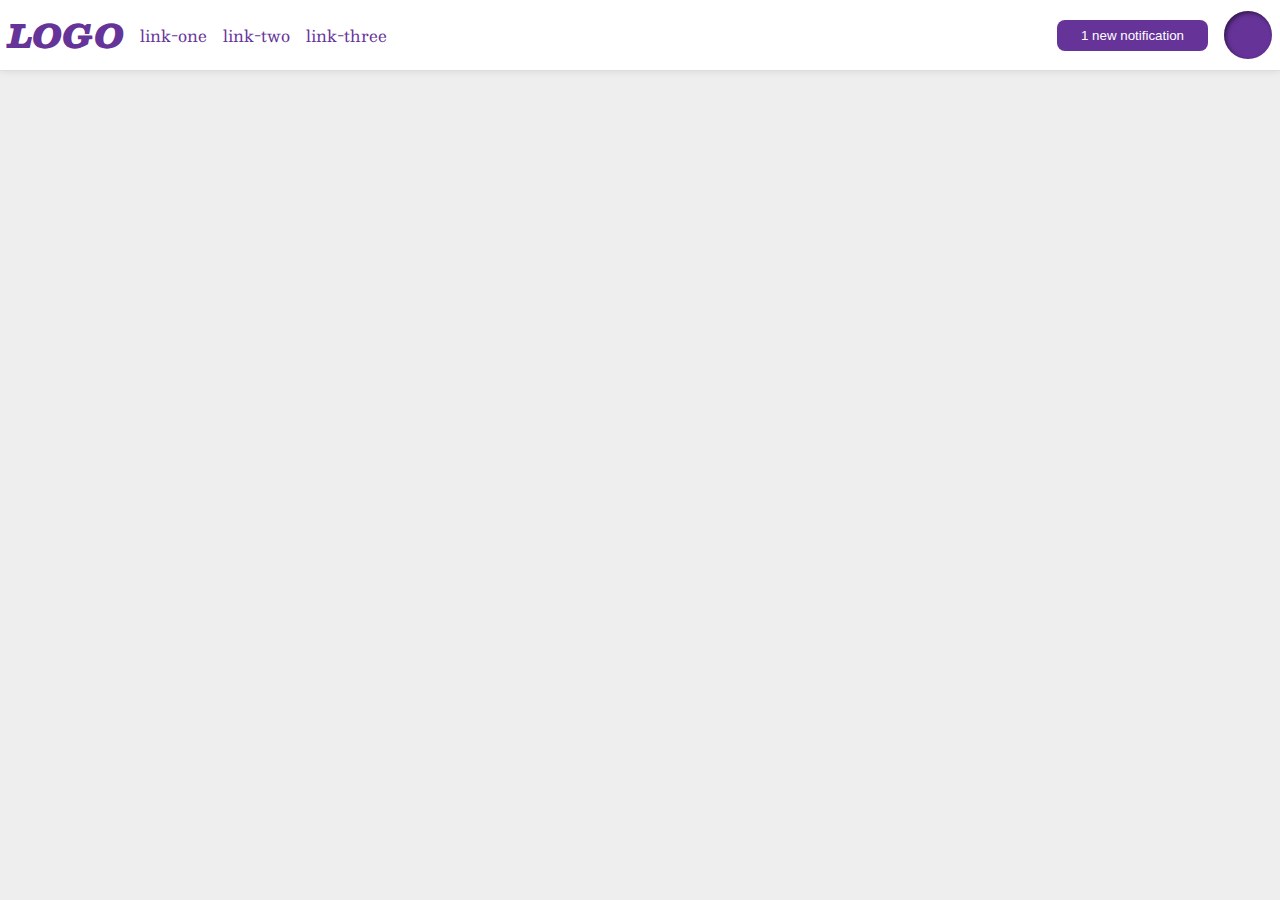
<file: flex/03-flex-header-2/index.html>
<!DOCTYPE html>
<html lang="en">

<head>
  <meta charset="UTF-8">
  <meta http-equiv="X-UA-Compatible" content="IE=edge">
  <meta name="viewport" content="width=device-width, initial-scale=1.0">
  <title>Flex Header 2</title>
  <link rel="stylesheet" href="style.css">
</head>

<body>
  <div class="header">

    <div class="header-left">
      <div class="logo">
        LOGO
      </div>
      <ul class="links">
        <li><a href="google.com">link-one</a></li>
        <li><a href="google.com">link-two</a></li>
        <li><a href="google.com">link-three</a></li>
      </ul>
    </div>

    <div class="header-right">
      <button class="notifications">
        1 new notification
      </button>
      <div class="profile-image"></div>
    </div>

  </div>
</body>

</html>
</file>
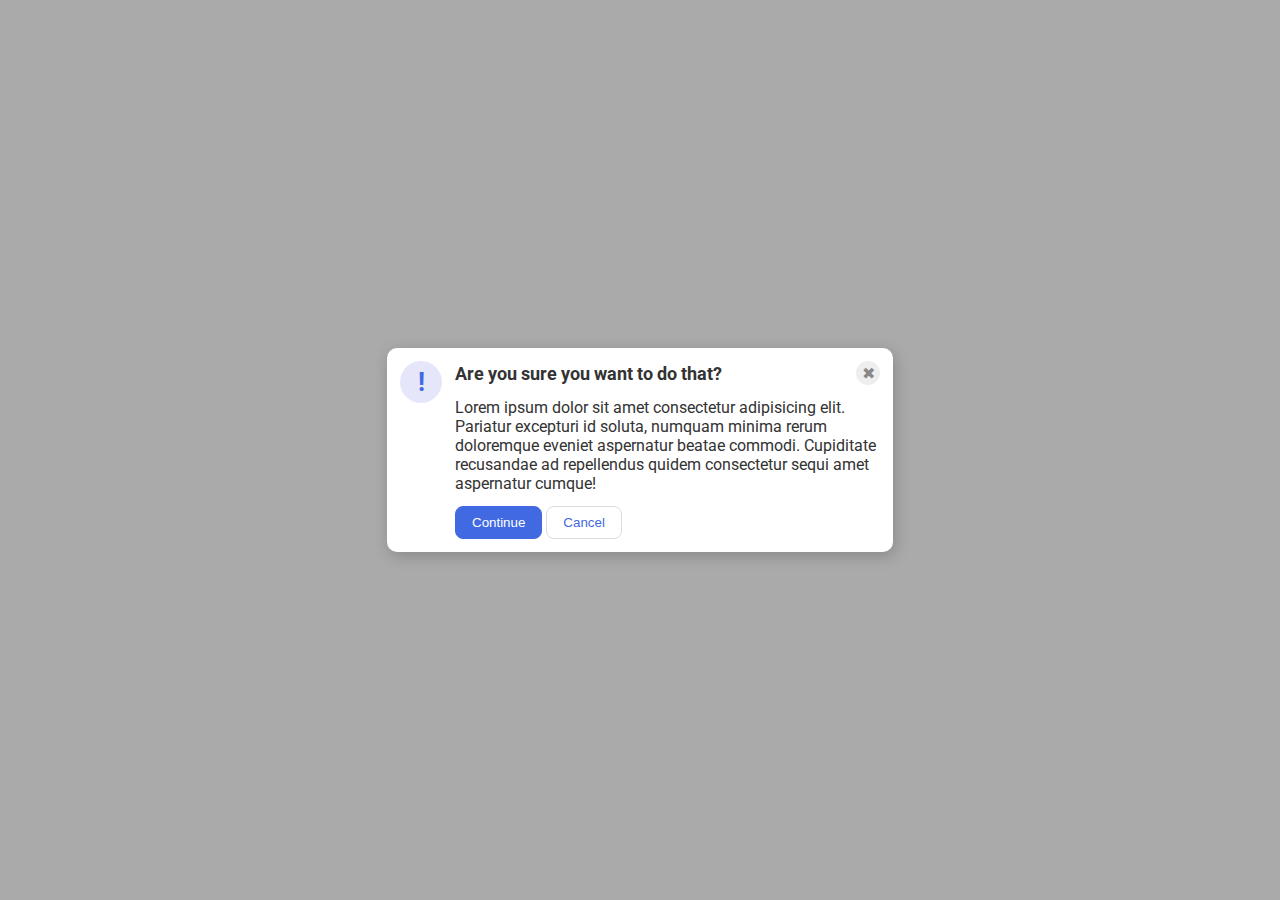
<file: flex/05-flex-modal/index.html>
<!DOCTYPE html>
<html lang="en">

<head>
  <meta charset="UTF-8">
  <meta http-equiv="X-UA-Compatible" content="IE=edge">
  <meta name="viewport" content="width=device-width, initial-scale=1.0">
  <link rel="stylesheet" href="style.css">
  <title>Modal</title>
</head>

<body>
  <div class="modal">
    <div class="icon">!</div>

    <div class="content">
      <div class="head">
        <div class="header">Are you sure you want to do that?</div>
        <div class="close-button">✖</div>
      </div>
  
      <div class="text">Lorem ipsum dolor sit amet consectetur adipisicing elit. Pariatur excepturi id soluta, numquam
        minima rerum doloremque eveniet aspernatur beatae commodi. Cupiditate recusandae ad repellendus quidem consectetur
        sequi amet aspernatur cumque!</div>
  
      <div class="buttons">
        <button class="continue">Continue</button>
        <button class="cancel">Cancel</button>
      </div>
    </div>
  </div>
</body>

</html>
</file>
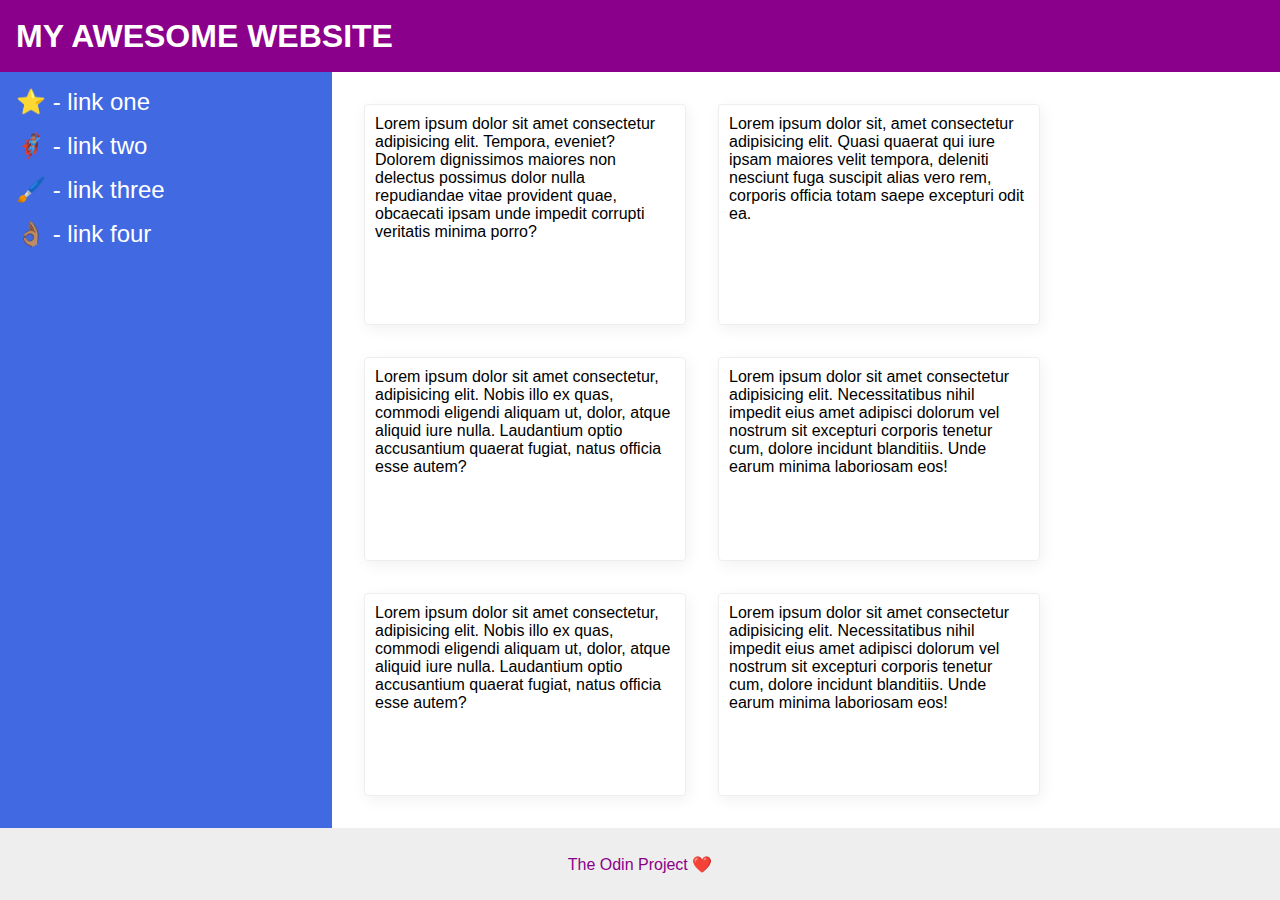
<file: flex/07-flex-layout-2/index.html>
<!DOCTYPE html>
<html lang="en">

<head>
  <meta charset="UTF-8">
  <meta http-equiv="X-UA-Compatible" content="IE=edge">
  <meta name="viewport" content="width=device-width, initial-scale=1.0">
  <title>The Holy Grail</title>
  <link rel="stylesheet" href="style.css">
</head>

<body>
  <div class="header">
    MY AWESOME WEBSITE
  </div>

  <div class="content">
    <div class="sidebar">
      <ul>
        <li><a href="#">⭐ - link one</a></li>
        <li><a href="#">🦸🏽‍♂️ - link two</a></li>
        <li><a href="#">🖌️ - link three</a></li>
        <li><a href="#">👌🏽 - link four</a></li>
      </ul>
    </div>

    <div class="card-container">
      <div class="card">Lorem ipsum dolor sit amet consectetur adipisicing elit. Tempora, eveniet? Dolorem dignissimos
        maiores non delectus possimus dolor nulla repudiandae vitae provident quae, obcaecati ipsam unde impedit
        corrupti veritatis minima porro?</div>
      <div class="card">Lorem ipsum dolor sit, amet consectetur adipisicing elit. Quasi quaerat qui iure ipsam maiores
        velit tempora, deleniti nesciunt fuga suscipit alias vero rem, corporis officia totam saepe excepturi odit ea.
      </div>
      <div class="card">Lorem ipsum dolor sit amet consectetur, adipisicing elit. Nobis illo ex quas, commodi eligendi
        aliquam ut, dolor, atque aliquid iure nulla. Laudantium optio accusantium quaerat fugiat, natus officia esse
        autem?</div>
      <div class="card">Lorem ipsum dolor sit amet consectetur adipisicing elit. Necessitatibus nihil impedit eius amet
        adipisci dolorum vel nostrum sit excepturi corporis tenetur cum, dolore incidunt blanditiis. Unde earum minima
        laboriosam eos!</div>
      <div class="card">Lorem ipsum dolor sit amet consectetur, adipisicing elit. Nobis illo ex quas, commodi eligendi
        aliquam ut, dolor, atque aliquid iure nulla. Laudantium optio accusantium quaerat fugiat, natus officia esse
        autem?</div>
      <div class="card">Lorem ipsum dolor sit amet consectetur adipisicing elit. Necessitatibus nihil impedit eius amet
        adipisci dolorum vel nostrum sit excepturi corporis tenetur cum, dolore incidunt blanditiis. Unde earum minima
        laboriosam eos!</div>
    </div>
  </div>

  <div class="footer">
    The Odin Project ❤️
  </div>
</body>

</html>
</file>
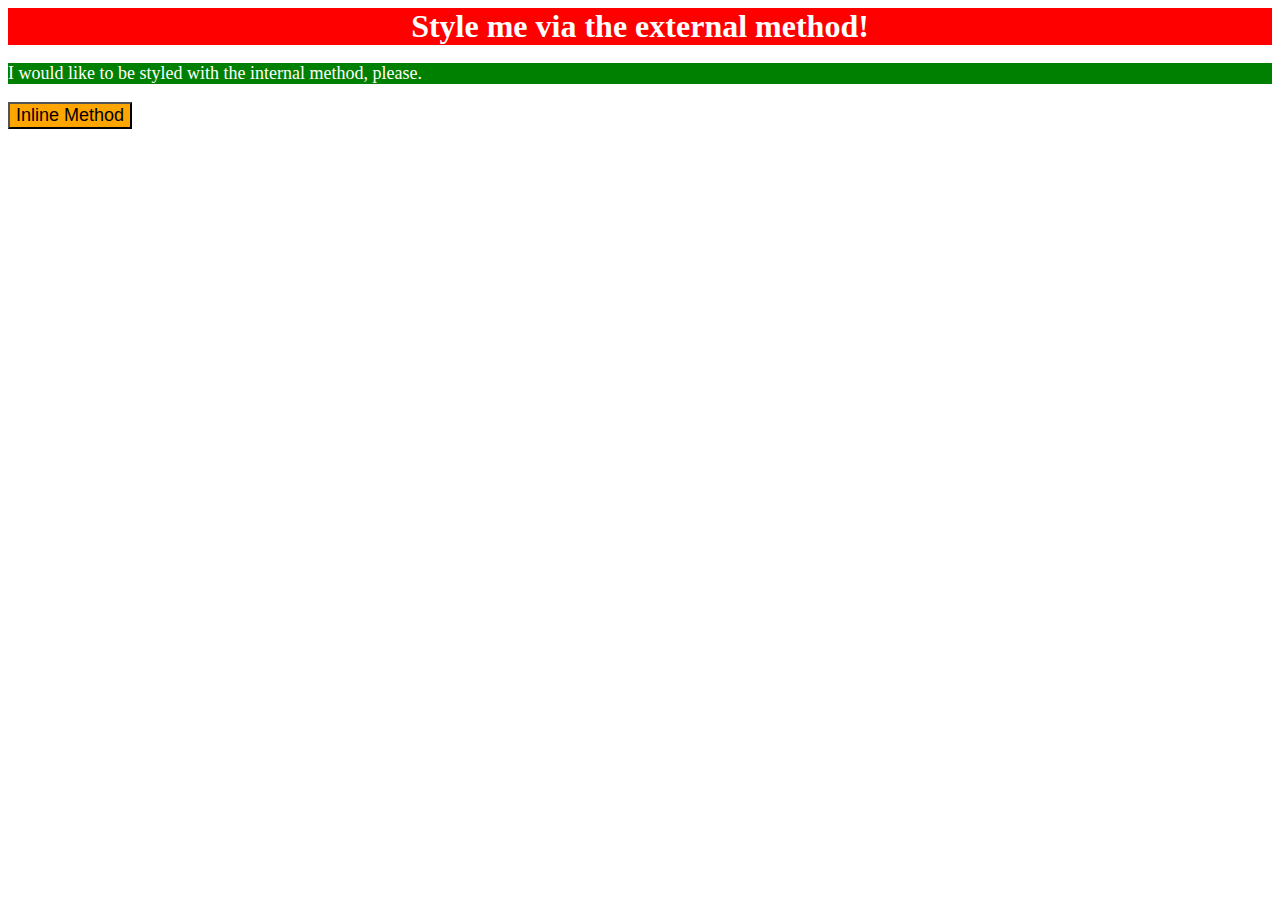
<file: foundations/01-css-methods/index.html>
<!DOCTYPE html>
<html lang="en">
  <head>
    <meta charset="UTF-8">
    <meta http-equiv="X-UA-Compatible" content="IE=edge">
    <meta name="viewport" content="width=device-width, initial-scale=1.0">
    <title>Methods for Adding CSS</title>
    <link rel="stylesheet" href="style.css">
    <style>
      p {
        background-color: green;
        color: white;
        font-size: 18px;
      }
    </style>
  </head>
  <body>
    <div>Style me via the external method!</div>
    <p>I would like to be styled with the internal method, please.</p>
    <button style="background-color: orange; font-size: 18px;">Inline Method</button>
  </body>
</html>
</file>
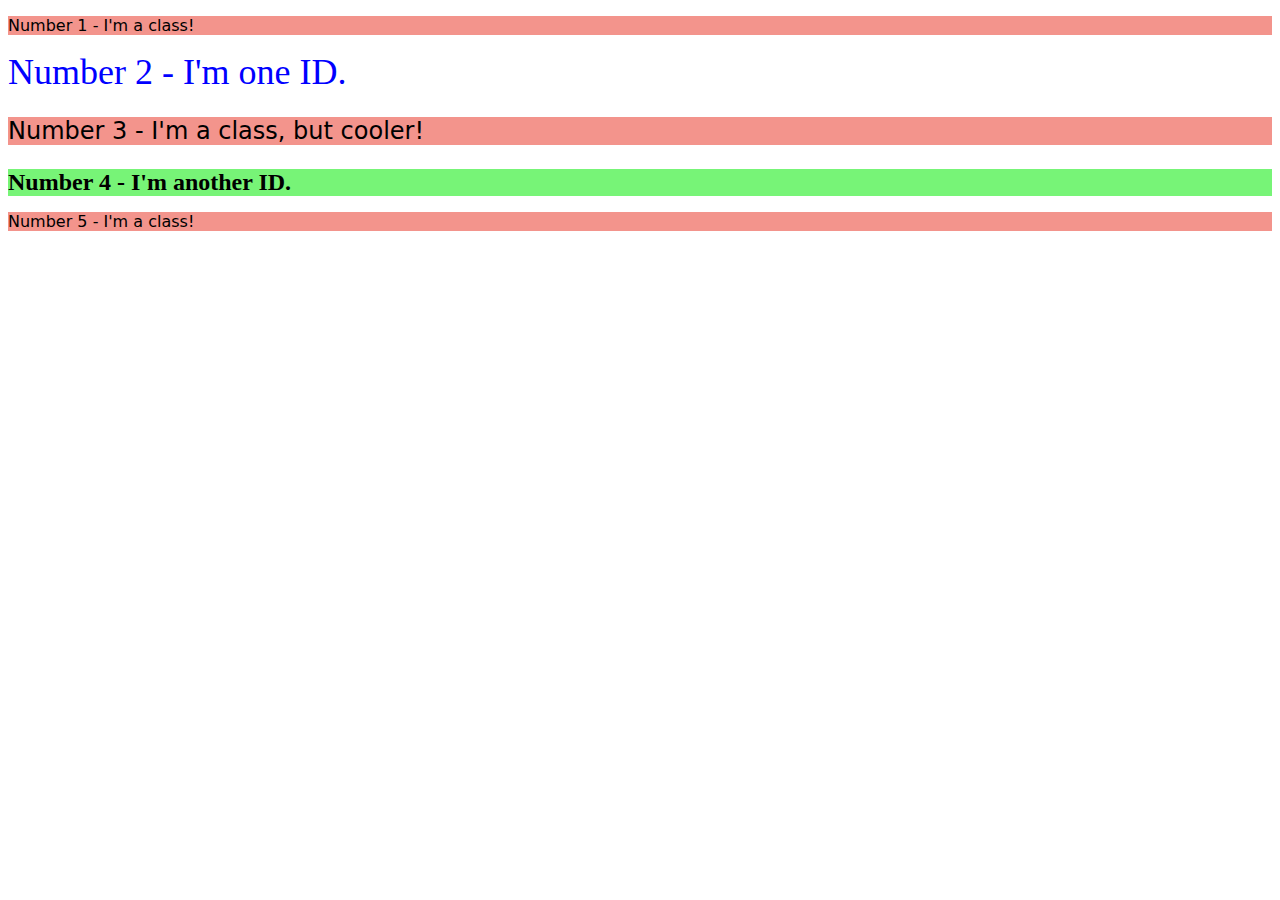
<file: foundations/02-class-id-selectors/index.html>
<!DOCTYPE html>
<html lang="en">
  <head>
    <meta charset="UTF-8">
    <meta http-equiv="X-UA-Compatible" content="IE=edge">
    <meta name="viewport" content="width=device-width, initial-scale=1.0">
    <title>Class and ID Selectors</title>
    <link rel="stylesheet" href="style.css">
  </head>
  <body>
    <p class="paras">Number 1 - I'm a class!</p>
    <div id="div1">Number 2 - I'm one ID.</div>
    <p class="paras cooler">Number 3 - I'm a class, but cooler!</p>
    <div id="div2">Number 4 - I'm another ID.</div>
    <p class="paras">Number 5 - I'm a class!</p>
  </body>
</html>
</file>
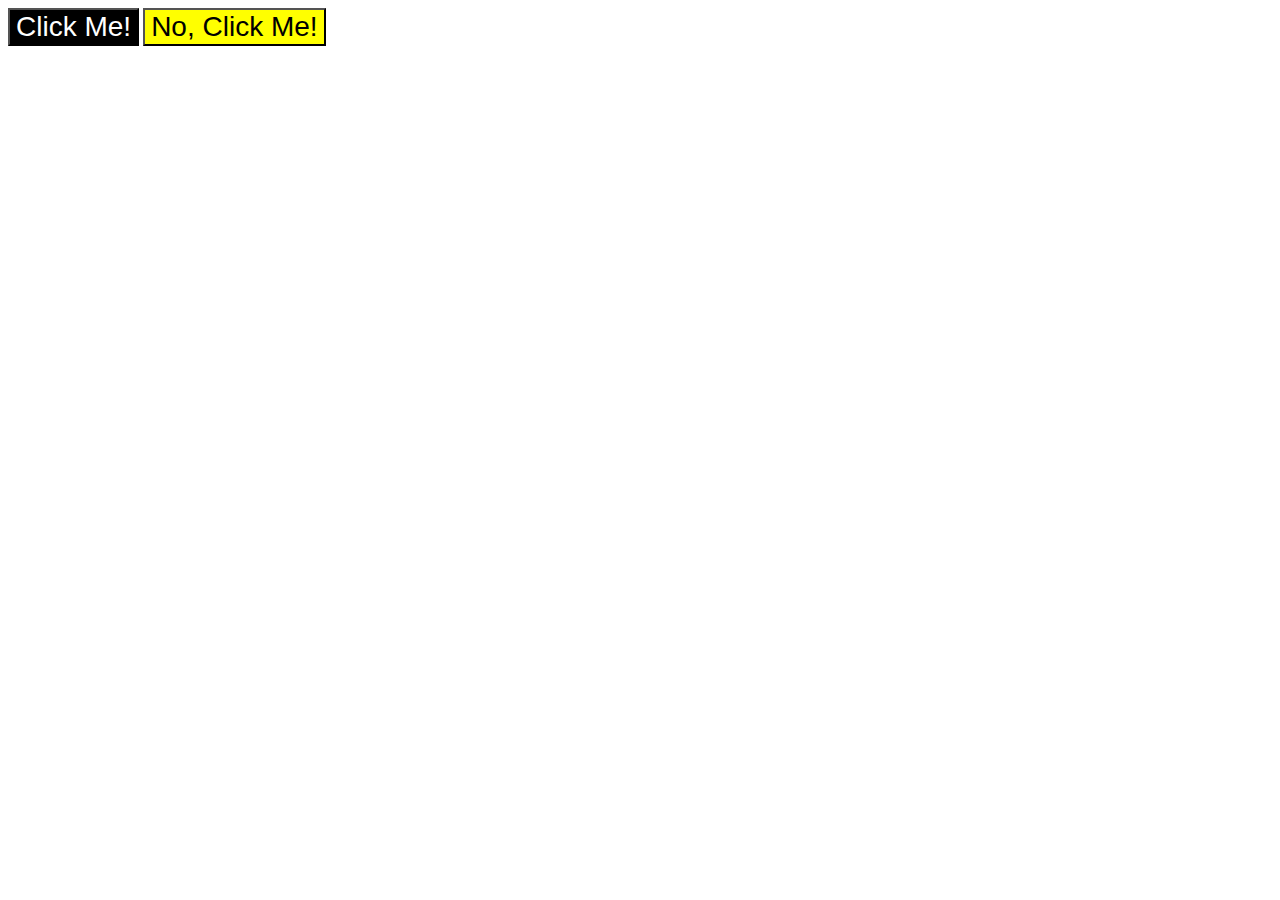
<file: foundations/03-grouping-selectors/index.html>
<!DOCTYPE html>
<html lang="en">
  <head>
    <meta charset="UTF-8">
    <meta http-equiv="X-UA-Compatible" content="IE=edge">
    <meta name="viewport" content="width=device-width, initial-scale=1.0">
    <title>Grouping Selectors</title>
    <link rel="stylesheet" href="style.css">
  </head>
  <body>
    <button class="btn1">Click Me!</button>
    <button class="btn2">No, Click Me!</button>
  </body>
</html>
</file>
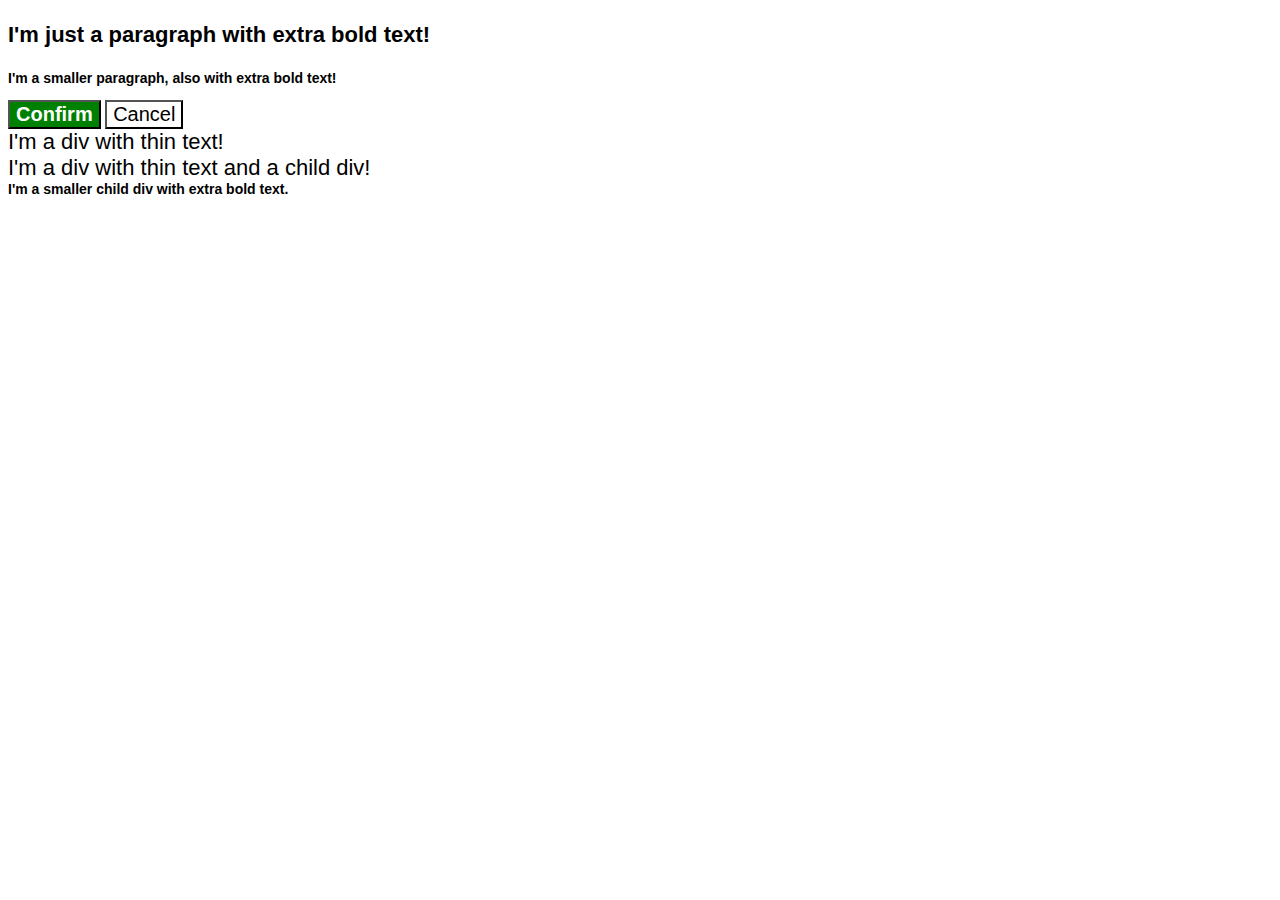
<file: foundations/06-cascade-fix/index.html>
<!DOCTYPE html>
<html lang="en">
  <head>
    <meta charset="UTF-8">
    <meta http-equiv="X-UA-Compatible" content="IE=edge">
    <meta name="viewport" content="width=device-width, initial-scale=1.0">
    <title>Fix the Cascade</title>
    <link rel="stylesheet" href="style.css">
  </head>
  <body>
    <p class="para">I'm just a paragraph with extra bold text!</p>
    <p class="para small-para">I'm a smaller paragraph, also with extra bold text!</p>

    <button id="confirm-button" class="button confirm">Confirm</button>
    <button id="cancel-button" class="button cancel">Cancel</button>

    <div class="text">I'm a div with thin text!</div>
    <div class="text">I'm a div with thin text and a child div!
      <div class="text child">I'm a smaller child div with extra bold text.</div>
    </div>
  </body>
</html>
</file>
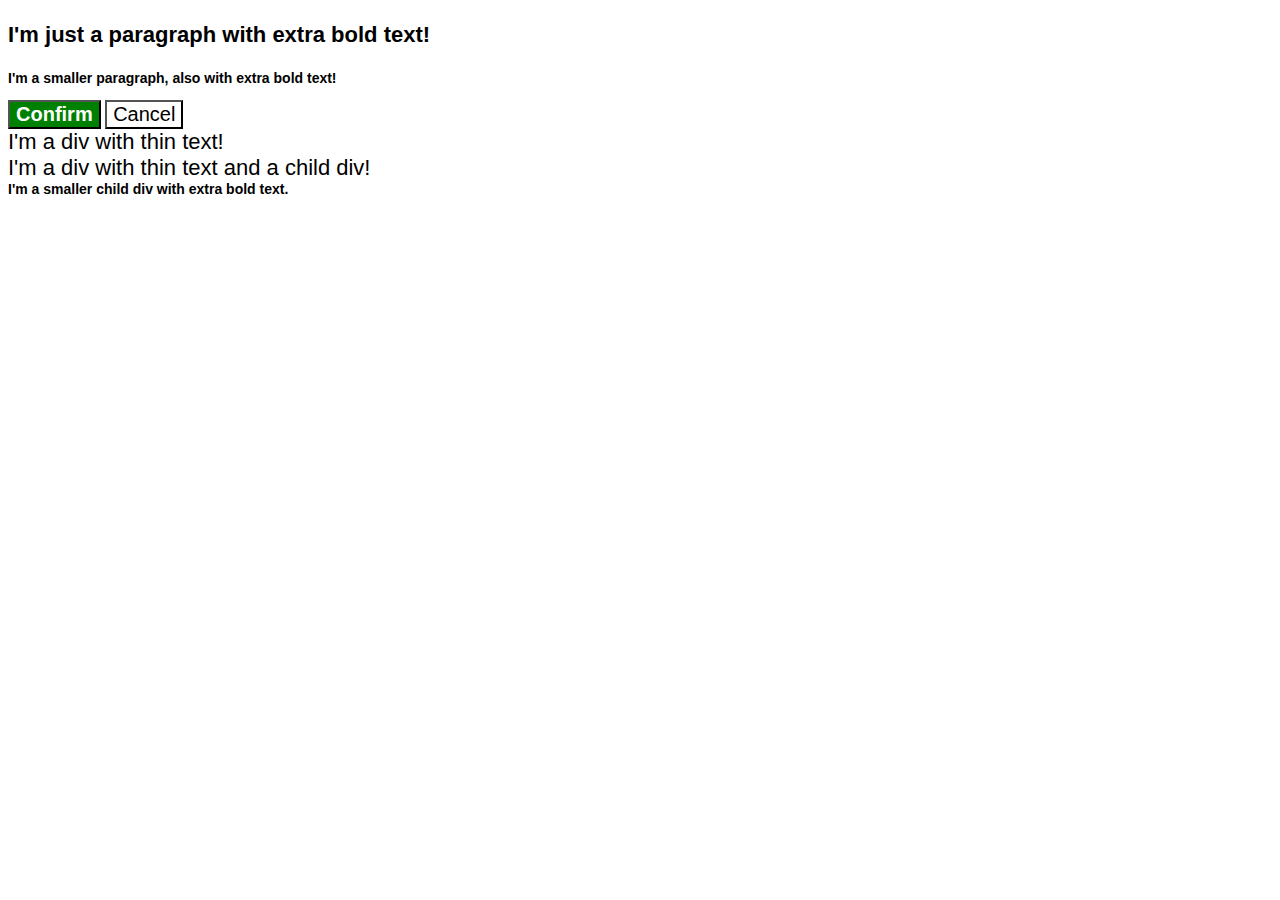
<file: foundations/06-cascade-fix/solution/solution.html>
<!DOCTYPE html>
<html lang="en">

  <head>
    <meta charset="UTF-8">
    <meta http-equiv="X-UA-Compatible" content="IE=edge">
    <meta name="viewport" content="width=device-width, initial-scale=1.0">
    <title>Fix the Cascade</title>
    <link rel="stylesheet" href="solution.css">
  </head>
  <body>
    <p class="para">I'm just a paragraph with extra bold text!</p>
    <p class="para small-para">I'm a smaller paragraph, also with  extra bold text!</p>

    <button id="confirm-button" class="button confirm">Confirm</button>
    <button id="cancel-button" class="button cancel">Cancel</button>

    <div class="text">I'm a div with thin text!</div>
    <div class="text">I'm a div with thin text and a child div!
      <div class="text child">I'm a smaller child div with extra bold text.</div>
    </div>
  </body>
</html>
</file>
<file: flex/03-flex-header-2/style.css>
/* this is some magical font-importing.  
you'll learn about it later. */
@import url('https://fonts.googleapis.com/css2?family=Besley:ital,wght@0,400;1,900&display=swap');

body {
  margin: 0;
  background: #eee;
  font-family: Besley, serif;
}

.header {
  background: white;
  border-bottom: 1px solid #ddd;
  box-shadow: 0 0 8px rgba(0,0,0,.1);

  display: flex;
  justify-content: space-between;
  align-items: center;
  padding: 8px;
}

.header .header-left,
.header .header-right {
  display: flex;
  align-items: center;
  gap: 16px;
}

.profile-image {
  background: rebeccapurple;
  box-shadow: inset 2px 2px 4px rgba(0,0,0,.5);
  border-radius: 50%;
  width: 48px;
  height: 48px;
}

.logo {
  color: rebeccapurple;
  font-size: 32px;
  font-weight: 900;
  font-style: italic;
}

button {
  border: none;
  border-radius: 8px;
  background: rebeccapurple;
  color: white;
  padding: 8px 24px;
}

a {
  /* this removes the line under our links */
  text-decoration: none;
  color: rebeccapurple;
}

ul {
  list-style-type: none;
  display: flex;
  margin: 0;
  padding: 0;
  gap: 16px;
}
</file>
<file: flex/05-flex-modal/style.css>
@import url('https://fonts.googleapis.com/css2?family=Roboto:wght@400;700&display=swap');

html, body {
  height: 100%;
}

body {
  font-family: Roboto, sans-serif;
  margin: 0;
  background: #aaa;
  color: #333;
  /* I'll give you this one for free lol */
  display: flex;
  align-items: center;
  justify-content: center;
}

.modal {
  background: white;
  width: 480px;
  border-radius: 10px;
  box-shadow: 2px 4px 16px rgba(0,0,0,.2);
  padding: 13px;
  display: flex;
  gap: 13px;
}

.content {
  display: flex;
  flex-direction: column;
  gap: 13px;
}

.head {
  display: flex;
  justify-content: space-between;
  align-items: center;
}

.icon {
  color: royalblue;
  font-size: 26px;
  font-weight: 700;
  background: lavender;
  width: 42px;
  height: 42px;
  border-radius: 50%;
  display: flex;
  align-items: center;
  justify-content: center;
  flex-shrink: 0;
}

.header {
  font-weight: bold;
  font-size: 18px;
}

.close-button {
  background: #eee;
  border-radius: 50%;
  color: #888;
  font-weight: 400;
  font-size: 16px;
  height: 24px;
  width: 24px;
  display: flex;
  align-items: center;
  justify-content: center;
}

button {
  padding: 8px 16px;
  border-radius: 8px;
}

button.continue {
  background: royalblue;
  border: 1px solid royalblue;
  color: white;
}

button.cancel {
  background: white;
  border: 1px solid #ddd;
  color: royalblue;
}
</file>
<file: flex/07-flex-layout-2/style.css>
body {
  font-family: -apple-system, BlinkMacSystemFont, 'Segoe UI', Roboto, Oxygen, Ubuntu, Cantarell, 'Open Sans', 'Helvetica Neue', sans-serif;
  margin: 0;
  min-height: 100vh;
  display: flex;
  flex-direction: column;
}

a {
  text-decoration: none;
  color: white;
}

ul {
  list-style-type: none;
  display: flex;
  flex-direction: column;
  margin: 0;
  padding: 0;
  gap: 16px;
}

.header {
  height: 72px;
  background: darkmagenta;
  color: white;
  font-size: 32px;
  font-weight: 900;
  padding-left: 16px;
  display: flex;
  align-items: center;
}

.content {
  flex: 1;
  display: flex;
}

.content .card-container {
  padding: 32px;
  display: flex;
  gap: 32px;
  flex-wrap: wrap;
}

.footer {
  height: 72px;
  background: #eee;
  color: darkmagenta;
  display: flex;
  justify-content: center;
  align-items: center;
}

.sidebar {
  width: 300px;
  background: royalblue;
  font-size: 24px;
  padding: 16px;
  flex-shrink: 0;
}

.card {
  border: 1px solid #eee;
  box-shadow: 2px 4px 16px rgba(0,0,0,.06);
  border-radius: 4px;
  width: 300px;
  padding: 10px;
}
</file>
<file: foundations/01-css-methods/style.css>
div {
    background-color: red;
    color: white;
    font-size: 32px;
    text-align: center;
    font-weight: bold;
}
</file>
<file: foundations/02-class-id-selectors/style.css>
.paras {
    background-color: rgb(243, 148, 140);
    font-family: Verdana, 'DejaVu Sans', sans-serif;
}

.paras.cooler {
    font-size: 24px;
}

#div1 {
    color: rgb(0, 0, 255);
    font-size: 36px;
}

#div2 {
    background-color: rgb(119, 244, 119);
    font-size: 24px;
    font-weight: bold;
}
</file>
<file: foundations/03-grouping-selectors/style.css>
.btn1, 
.btn2 {
    font-size: 28px;
    font-family: Helvetica, 'Times New Roman', sans-serif;
}

.btn1 {
    background-color: black;
    color: white;
}

.btn2 {
    background-color: yellow;
}
</file>
<file: foundations/06-cascade-fix/style.css>
body{
  font-family:Arial, Helvetica, sans-serif
}

.para,
.small-para {
  color: hsl(0, 0%, 0%);
  font-weight: bold;
}

.para {
  font-size: 22px;
}

.small-para {
  font-size: 14px;
}

.button {
  background-color: rgb(255, 255, 255);
  color: rgb(0, 0, 0);
  font-size: 20px;
}

.confirm {
  background: green;
  color: white;
  font-weight: bold;
} 

div.text {
  color: rgb(0, 0, 0);
  font-size: 22px;
}

.text.child {
  color: rgb(0, 0, 0);
  font-size: 14px;
  font-weight: bold;
}
</file>
<file: foundations/06-cascade-fix/solution/solution.css>
body{
  font-family:Arial, Helvetica, sans-serif
}

.para,
.small-para {
  color: hsl(0, 0%, 0%);
  font-weight: 800;
}

.para {
  font-size: 22px;
}

.button {
  background-color: rgb(255, 255, 255);
  color: rgb(0, 0, 0);
  font-size: 20px;
}

div.text {
  color: rgb(0, 0, 0);
  font-weight: 100;
  font-size: 22px;
}

/* SOLUTION */

/* 
  For the following rule, we removed it from its original position in the file:

  .small-para {
    font-size: 14px;
  } 

  Then we placed it after the .para selector, taking advantage of the rule order since both selectors have the same specificity. 
  
  Another solution would be keeping it in its original place and just chaining selectors, giving this rule a higher specificity:

  p.small-para {
    font-size: 14px;
  }
*/

.small-para {
  font-size: 14px;
  font-weight: 800;
}

/* 
  For the following rule we removed the original .confirm selector:

  .confirm {
    background: green;
    color: white;
    font-weight: bold;
  } 

  Then we used an ID selector instead, since it has a higher specificity than the .button selector.

  Other solutions would be to simply move the .confirm rule below the .button rule, or to use the .button.confirm selector without moving it:

  .button.confirm {
    background: green;
    color: white;
    font-weight: bold;
  }
*/

#confirm-button {
  background: green;
  color: white;
  font-weight: bold;
}

/*
  For the following rule we first removed it from its original position in the file: 

  .child {
    color: red;
    font-size: 14px;
  }

  Then we added another selector to create a descendant combinator. If we only created a descendant combinator, the specificity would be tied with the
  div.text selector and it would come down to rule order, and if we only moved it the div.text selector would still have a higher specificity.
  
  Another solution would be to keep the rule where it was and just replace the div selector with the .text selector:

  .text .child {
    color: red;
    font-size: 14px;
  }
*/

div .child {
  color: rgb(0, 0, 0);
  font-weight: 800;
  font-size: 14px;
}
</file>
